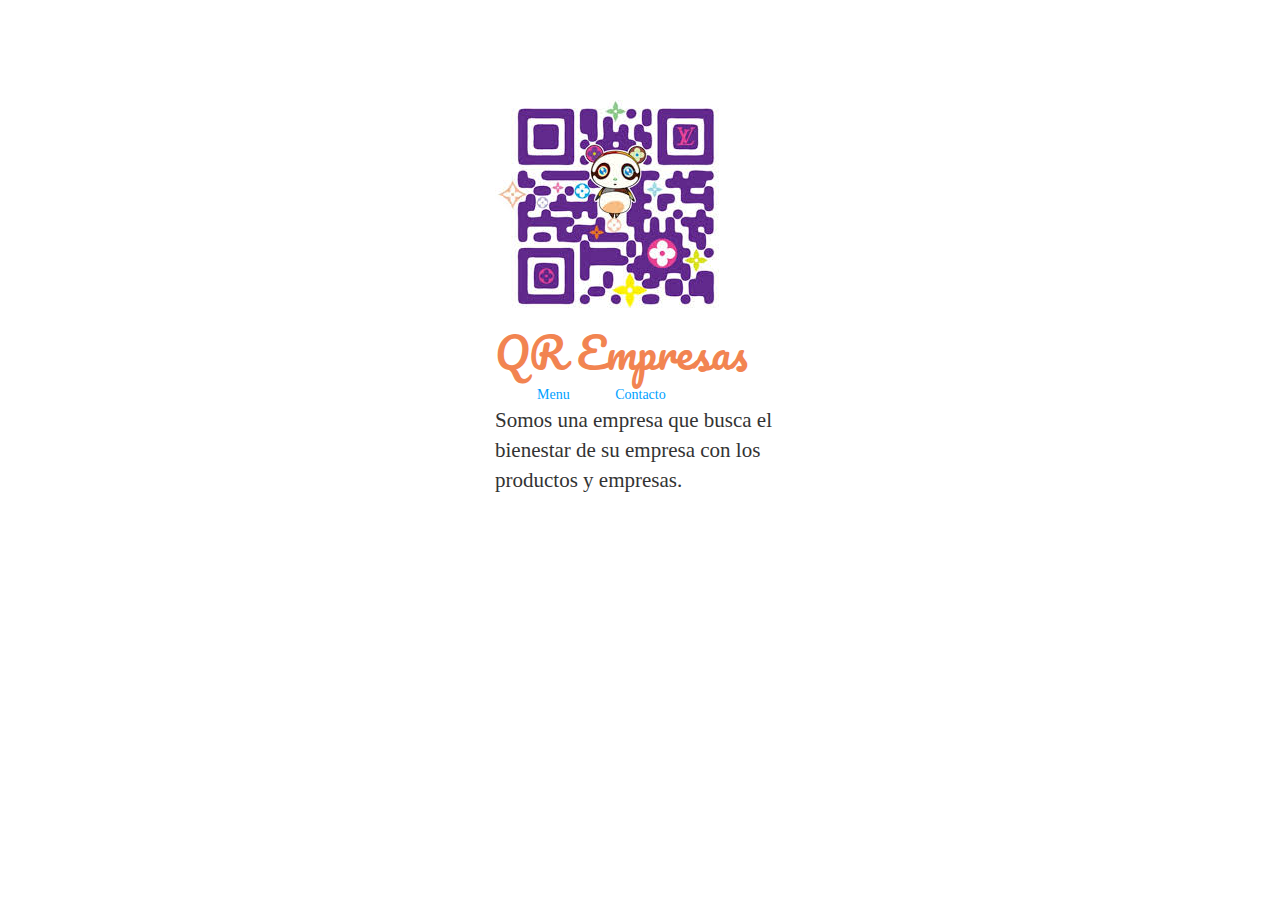
<file: index.html>
<!DOCTYPE html>
<html>
<head>
	<meta charset="utf-8">
	<link rel="stylesheet" href="https://maxcdn.bootstrapcdn.com/bootstrap/3.3.5/css/bootstrap.min.css">
	<link rel="stylesheet" href="main.css">
	<link href='http://fonts.googleapis.com/css?family=Pacifico' rel='stylesheet' type='text/css'>
	<link href='http://fonts.googleapis.com/css?family=Lato:300,400,700' rel='stylesheet' type='text/css'>
	<title>Uso de los codigos Qr</title>
</head>
<body>
	<div class ="col-md-3 center-block quitar-float espacio-arriba text center" id="principal" >
		<img src="img/qr.jpg">
		<h1 class= "pacifico grande verde">QR Empresas </h1>
		<nav>
			<a href="Menu.html" class ="espacio-izquierda espacio-izquierda  espacio-izquierda  espacio-izquierda"> Menu</a>
			<a href="Contacto.html"class ="espacio-izquierda">Contacto</a>
		</nav>
		<p class="mediano">
			Somos una empresa que busca el bienestar de su empresa con los productos y empresas.

		</p>
	</div>
</body>
</html>
</file>
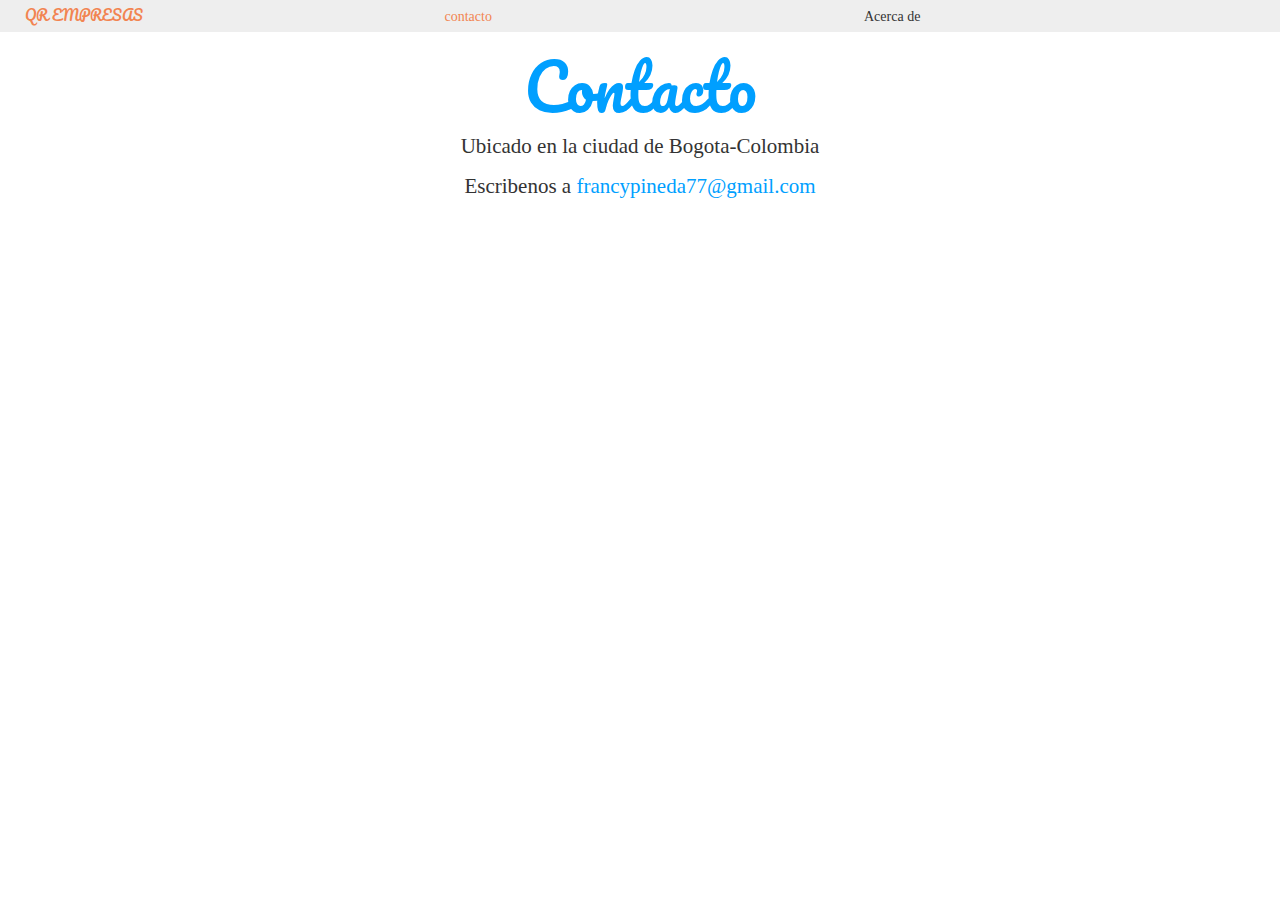
<file: contacto.html>
<!DOCTYPE html>
<html>
<head>
	<meta charset="utf-8">
	<link rel="stylesheet" href="https://maxcdn.bootstrapcdn.com/bootstrap/3.3.5/css/bootstrap.min.css">
	<link rel="stylesheet" href="main.css">
	<link href='http://fonts.googleapis.com/css?family=Pacifico' rel='stylesheet' type='text/css'>
	<link href='http://fonts.googleapis.com/css?family=Lato:300,400,700' rel='stylesheet' type='text/css'>
	<title>Uso de los codigos Qr</title>
</head>
<body>
	<nav class="se-gris padding-largo text center ">
		<ul class="no-lista row text center ">
			<li class="col-md-4 inline-block pacifico ">
				<a href="https://www.facebook.com/francy.pineda.353" class="verde">QR EMPRESAS
				</a>
			</li>
			<li class="col-md-4 inline-block">
				<a href ="https://www.google.com.co/maps?source=tldsi&hl=es-419" class="verde">contacto
				</a>
			</li>
			<li class="col-md-4 inline-block">Acerca de </li>
		</ul>
	</nav>
	<section>
		<div class="mediano text-center " >
			<h1 class="pacifico grande azul ">Contacto </h1>
			<p>
				Ubicado en la ciudad de Bogota-Colombia 
			</p>	
			<p>
				Escribenos a <a href="mailto:francypineda77@gmail.com"> francypineda77@gmail.com</a>
			</p>	
			<iframe src="https://www.google.com/maps/embed?pb=!1m20!1m8!1m3!1d1182.2371211525526!2d-74.08651304864694!3d4.672980932566181!3m2!1i1024!2i768!4f13.1!4m9!3e6!4m3!3m2!1d4.6727409!2d-74.08457369999999!4m3!3m2!1d4.6731224!2d-74.0868097!5e0!3m2!1ses-419!2sco!4v1436823255638" width="600" height="450" frameborder="0" style="border:0" allowfullscreen></iframe>
	</section> 

	
</body>
</html>
</file>
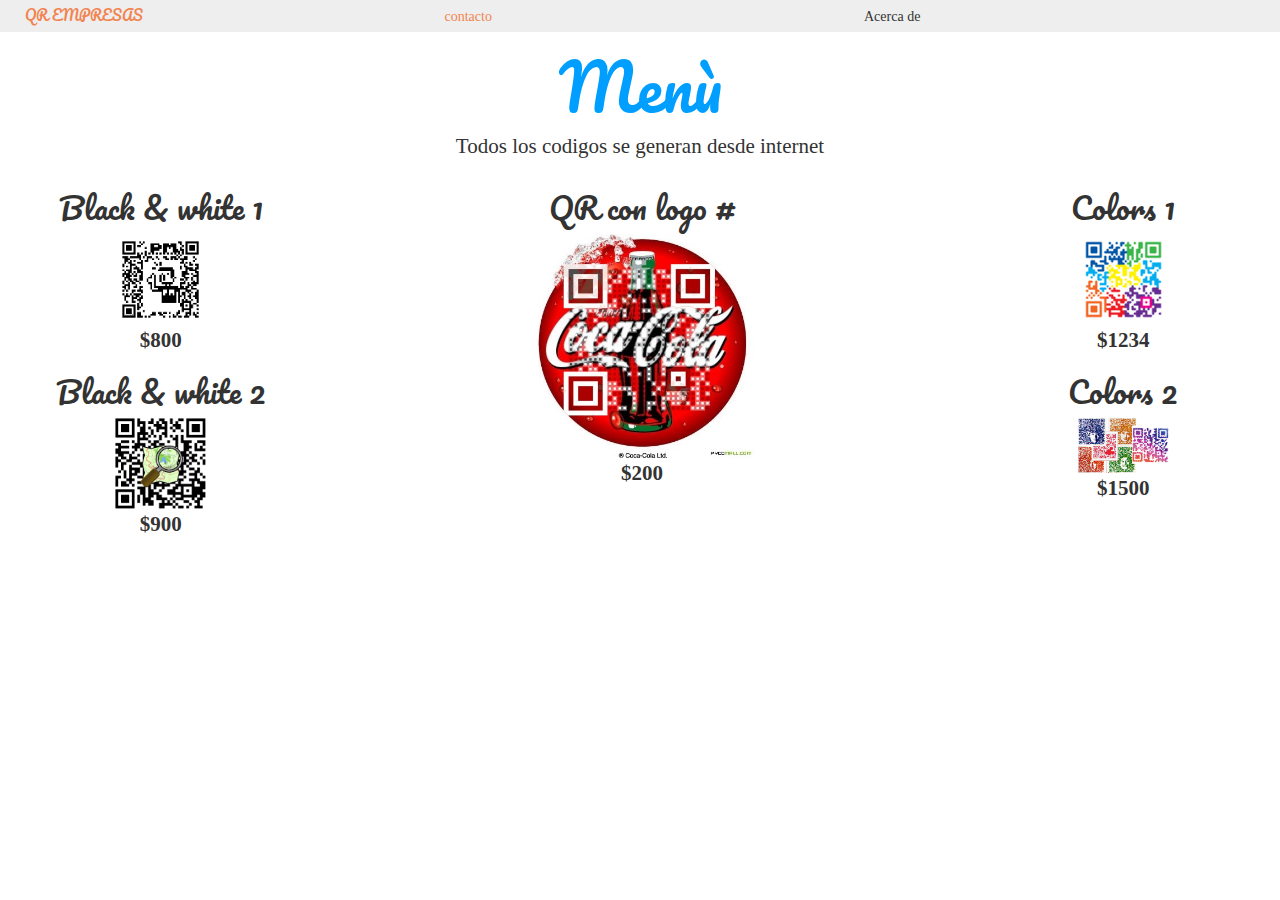
<file: menu.html>
<!DOCTYPE html>
<html>
<head>
	<meta charset="utf-8">
	<link rel="stylesheet" href="https://maxcdn.bootstrapcdn.com/bootstrap/3.3.5/css/bootstrap.min.css">
	<link rel="stylesheet" href="main.css">
	<link href='http://fonts.googleapis.com/css?family=Pacifico' rel='stylesheet' type='text/css'>
	<link href='http://fonts.googleapis.com/css?family=Lato:300,400,700' rel='stylesheet' type='text/css'>
	<title>Uso de los codigos Qr</title>
</head>
<body>
	<nav class="se-gris padding-largo text center ">
		<ul class="no-lista row text center ">
			<li class="col-md-4 inline-block pacifico ">
				<a href="https://www.facebook.com/francy.pineda.353" class="verde">QR EMPRESAS
				</a>
			</li>
			<li class="col-md-4 inline-block">
				<a href ="https://www.google.com.co/maps?source=tldsi&hl=es-419" class="verde">contacto
				</a>
			</li>
			<li class="col-md-4 inline-block">Acerca de </li>
		</ul>
	</nav>
	<section>
		<div class="text-center mediano ">
			<h1 class="pacifico grande azul ">Menù</h1>
			<p>Todos los codigos se generan desde internet </p>
			<div class="col-md-3 col-sm-4 inline-block vete-arriba">
				<article>
					<h2 class="pacifico">Black & white 1 </h2>
					<img src="img/qr1.png" class=" col-md-5 quitar-float">
					<p>
						<strong>$800</strong>
					</p>
				</article>
				<article>
					<h2 class="pacifico">Black & white 2 </h2>
					<img src="img/qr11.png" class="col-md-5 quitar-float">
					<p>
						<strong>$900</strong>
					</p>
				</article>
			</div>
			<div class="col-md-6  col-sm-4 inline-block vete-arriba">
				<article>
					<h2 class="pacifico">QR con logo # </h2>
					<img src="img/qr3.jpg" class="col-md-5 quitar-float">
					<p>
						<strong>$200</strong>
					</p>
				</article>
			</div>
			<div class="col-md-3 col-sm-4 inline-block">
				<article>
					<h2 class="pacifico">Colors 1</h2>
					<img src="img/qr2.jpg" class="col-md-5 quitar-float">
					<p>
						<strong>$1234</strong>
					</p>
				</article>
				<article>
					<h2 class="pacifico">Colors 2 </h2>
					<img src="img/qr22.gif" class="col-md-5 quitar-float">
					<p>
						<strong>$1500</strong>
					</p>
				</article>					
	</section>

		</div>
</body>
</html>
</file>
<file: main.css>
body{
	font-family: 'lato,sans-serif'
}
img {
	max-width:100%;
	}
.quitar-float{
	float:none ;
}
.espacio-arriba{
	margin-top: 100px;
}
.pacifico{
	font-family: 'pacifico',cursive;
}
.grande{
	font-size: 3em;
}
.se-gris{
background-color: #eee;
}
.padding-largo{
padding:  5px 10px;
}
.mediano {
font-size: 1.5em;	

}
.verde{
	color: #F28451
}
.vete-arriba{
	vertical-align: top; 
}
.vete-abajo{
	vertical-align: down; 
}
.no-lista{
	margin: 0px;
	padding: 0px;
}
.no-lista li{
list-style-type: none;
}
.inline-block {
	float: none;
	display: inline-block;
	margin-right: -4px;
}
.espacio-derecha{
	margin-right: 1em;
}
.espacio-izquierda{
	margin-left: 3em ;
}
a, .azul {
	color :#009fff
}
</file>
